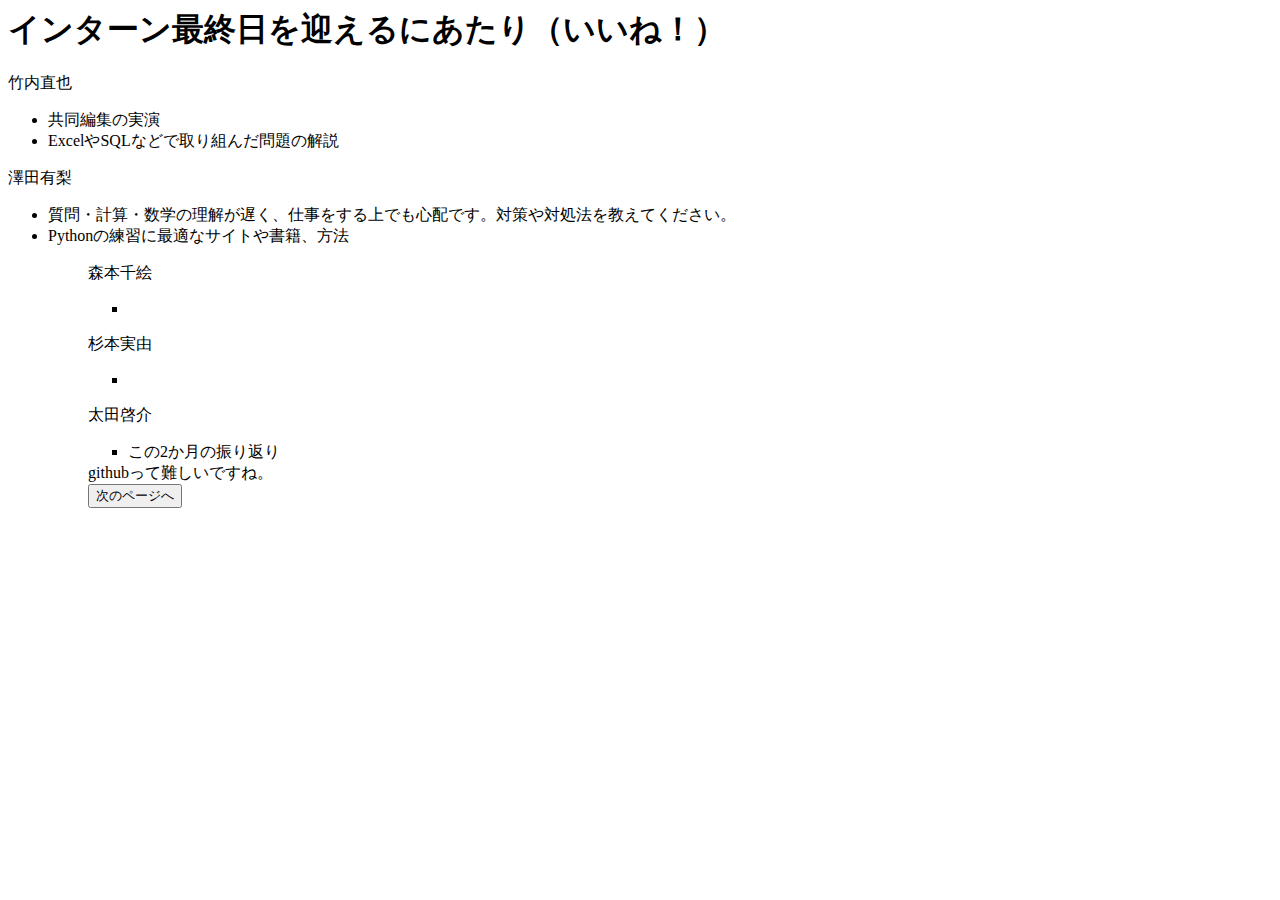
<file: index.html>
<html>
<head>
<meta charset="utf-8">
<title>インターン最終日に聞きたいこと</title>
</head>
<body>
<h1>インターン最終日を迎えるにあたり（いいね！）</h1>
<p>竹内直也</p>
  <ul>
    <li>共同編集の実演</li>
    <li>ExcelやSQLなどで取り組んだ問題の解説</li>
  </ul>
  
<p>澤田有梨</p>
  <ul>
    <li>質問・計算・数学の理解が遅く、仕事をする上でも心配です。対策や対処法を教えてください。</li>
    <li>Pythonの練習に最適なサイトや書籍、方法</li>                          
  <ul>
<p>森本千絵</p>
  <ul><li></li></ul>
<p>杉本実由</p>
  <ul><li></li></ul>
<p>太田啓介</p>
  <ul><li>この2か月の振り返り</li></ul>
githubって難しいですね。<br>
  <button>次のページへ</button>
</body>
</html>
</file>
